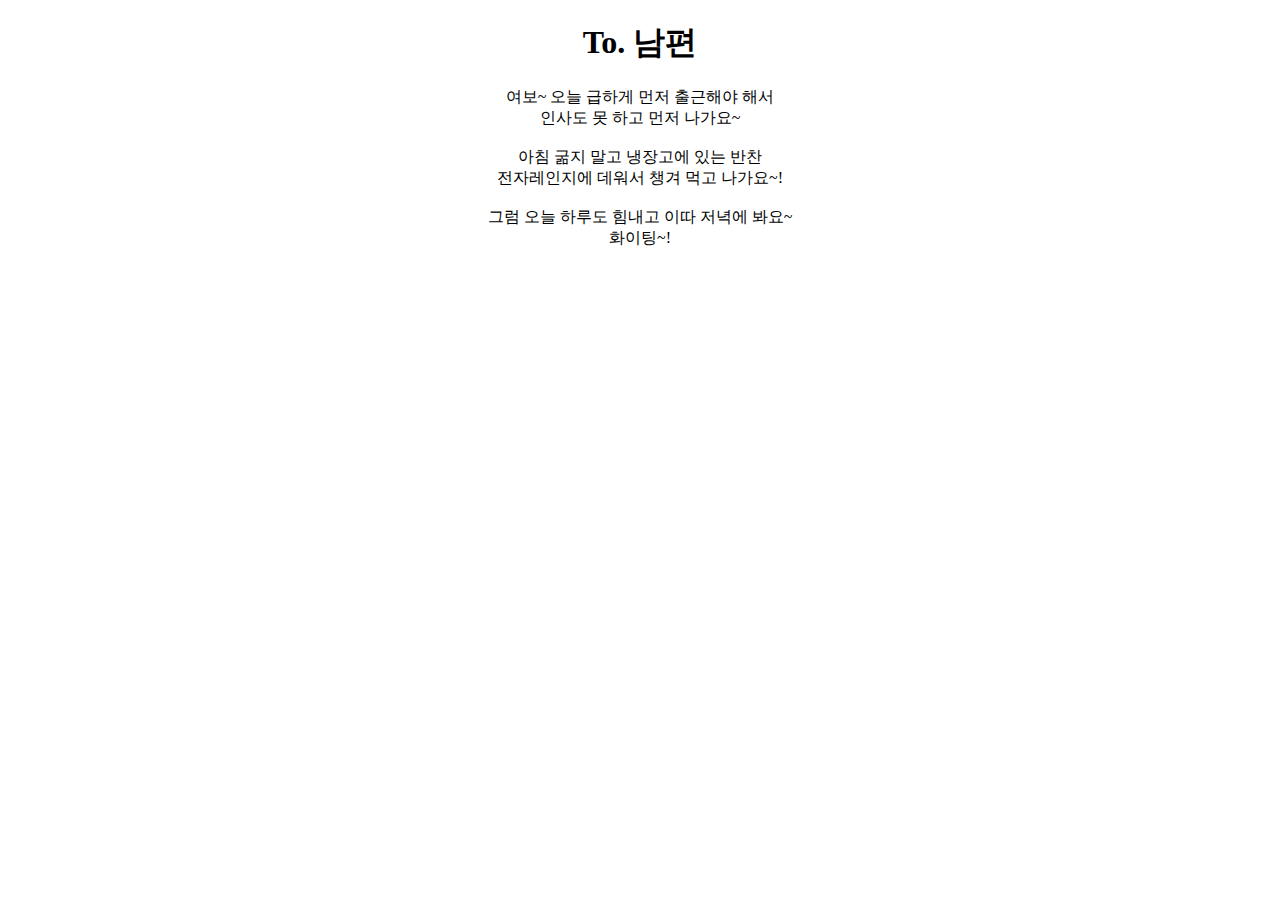
<file: CODE/index.html>
<!DOCTYPE html>
<html lang="ko">
<head>
    <title>postit</title>
</head>
<body>
    <h1 style="text-align:center">To. 남편</h1>
    <p style="text-align:center">여보~ 오늘 급하게 먼저 출근해야 해서<br>
        인사도 못 하고 먼저 나가요~<br>
        <br>
        아침 굶지 말고 냉장고에 있는 반찬<br>
        전자레인지에 데워서 챙겨 먹고 나가요~!<br>
        <br>
        그럼 오늘 하루도 힘내고 이따 저녁에 봐요~<br>
        화이팅~!
    </p>
</body>
</html>
</file>
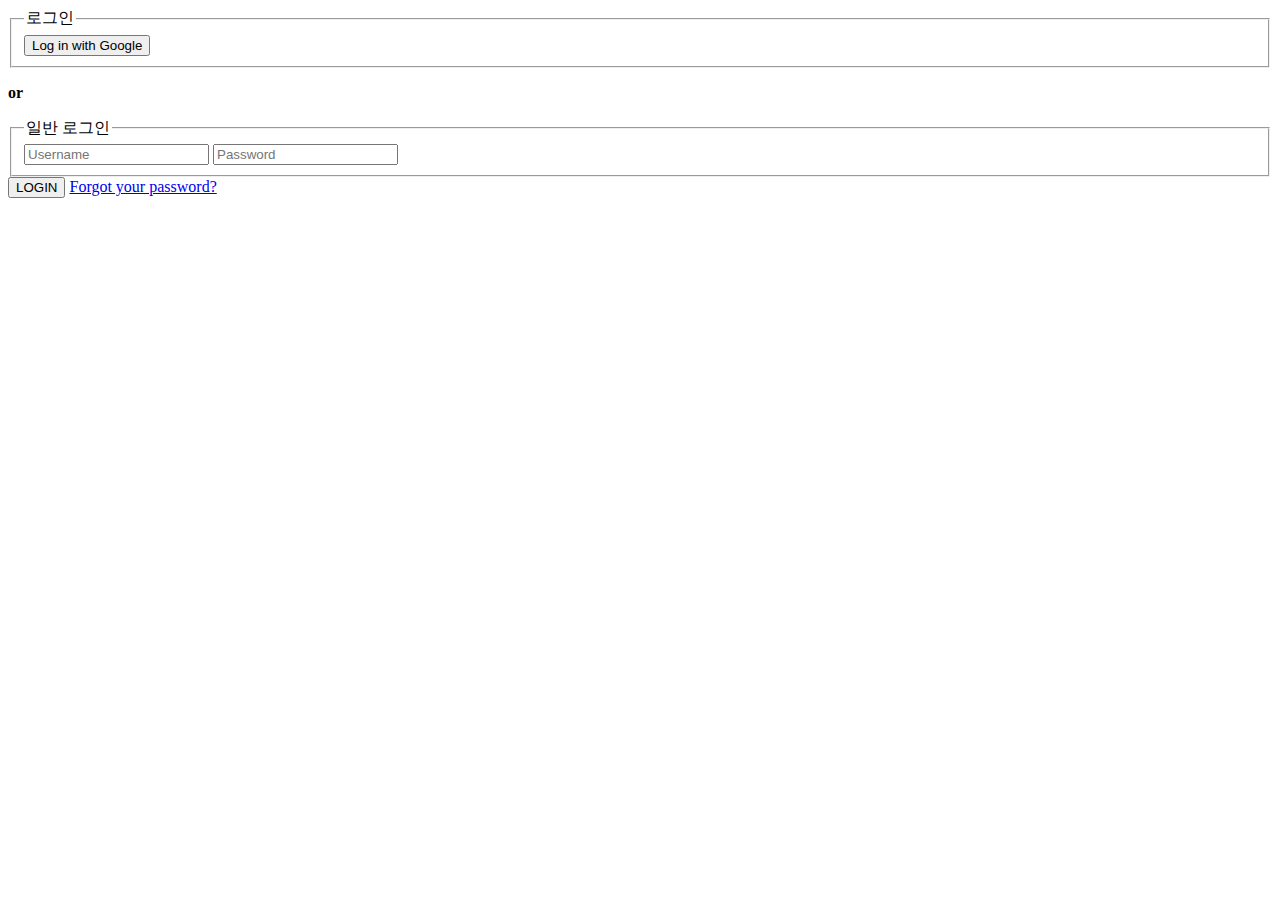
<file: CODE/login.html>
<!DOCTYPE html>
<html lang="en">
<head>
    <meta charset="UTF-8">
    <meta http-equiv="X-UA-Compatible" content="IE=edge">
    <meta name="viewport" content="width=device-width, initial-scale=1.0">
    <title>login</title>
</head>
<body>
    <form action="#">
        <fieldset>
            <legend>로그인</legend>
            <button type="submit">
                Log in with Google
            </button><br>
        </fieldset>
        <p><strong>or</strong></p>
        <fieldset>
            <legend>일반 로그인</legend>
            <label for="username">
                <input type="text" id="username" name="username" placeholder="Username">
            </label>
            <label for="password">
                <input type="password" id="password" name="password" placeholder="Password">
            </fieldset>
        </label>
        <button type="submit">
            LOGIN        
        </button>
        <a href="#"><srong>Forgot your password?</srong></a>
    </form>
</body>
</html>
</file>
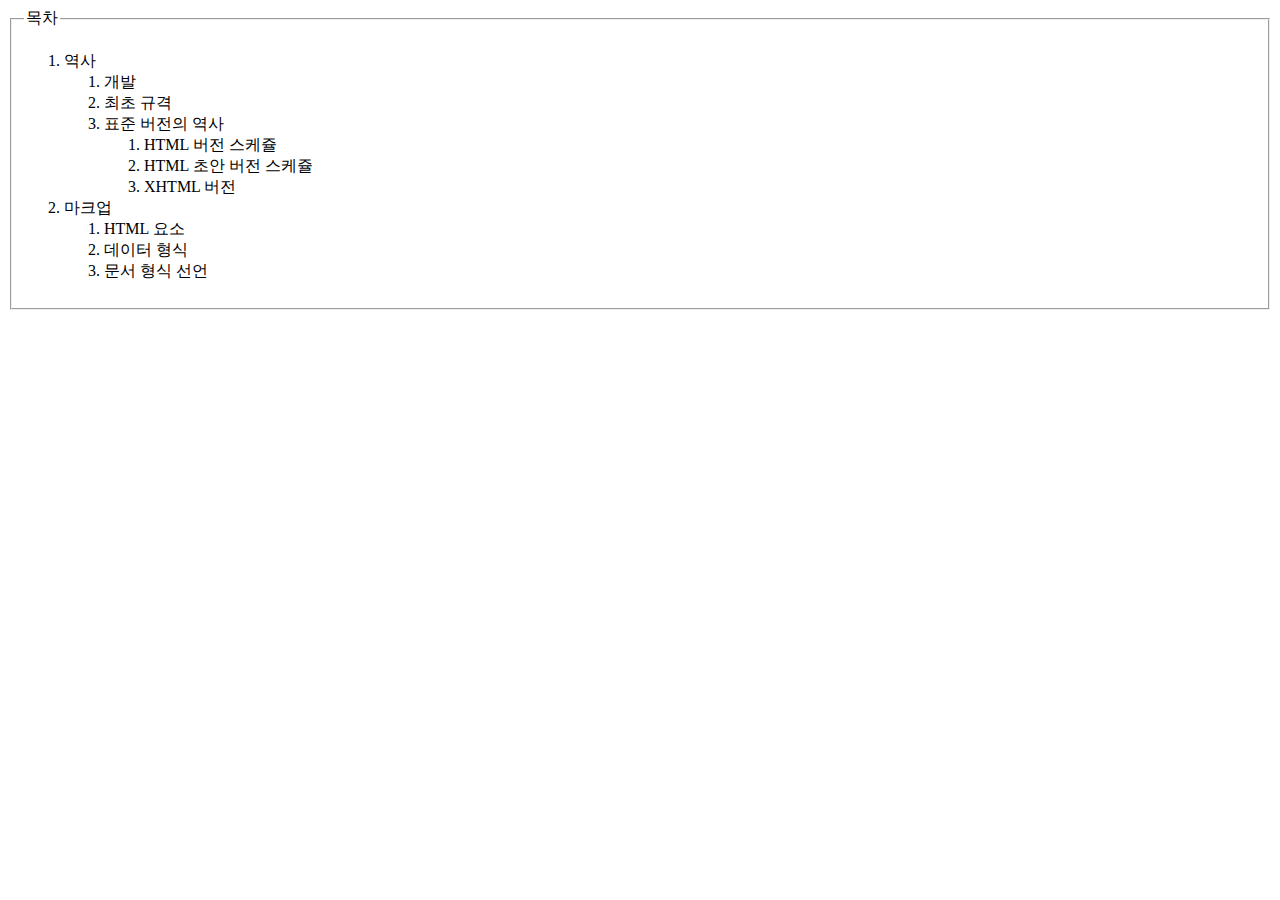
<file: CODE/wiki.html>
<!DOCTYPE>
<html lang="ko">
<head>
    <meta charset="UTF-8">
    <meta http-equiv="X-UA-Compatible" content="IE=edge">
    <meta name="viewport" content="width=device-width, initial-scale=1.0">
    <title>wiki</title>
</head>
<body>
    <fieldset>
        <legend>목차</legend>
        <ol>
            <li>역사</li>
            <ol>
                <li>개발</li>
                <li>최초 규격</li>
                <li>표준 버전의 역사</li>
                <ol>
                    <li>HTML 버전 스케쥴</li>
                    <li>HTML 초안 버전 스케쥴</li>
                    <li>XHTML 버전</li>
                </ol>
            </ol>
            <li>마크업</li>
            <ol>
                <li>HTML 요소</li>
                <li>데이터 형식</li>
                <li>문서 형식 선언</li>
            </ol>
        </ol>
    </fieldset>
</body>
</html>
</file>
